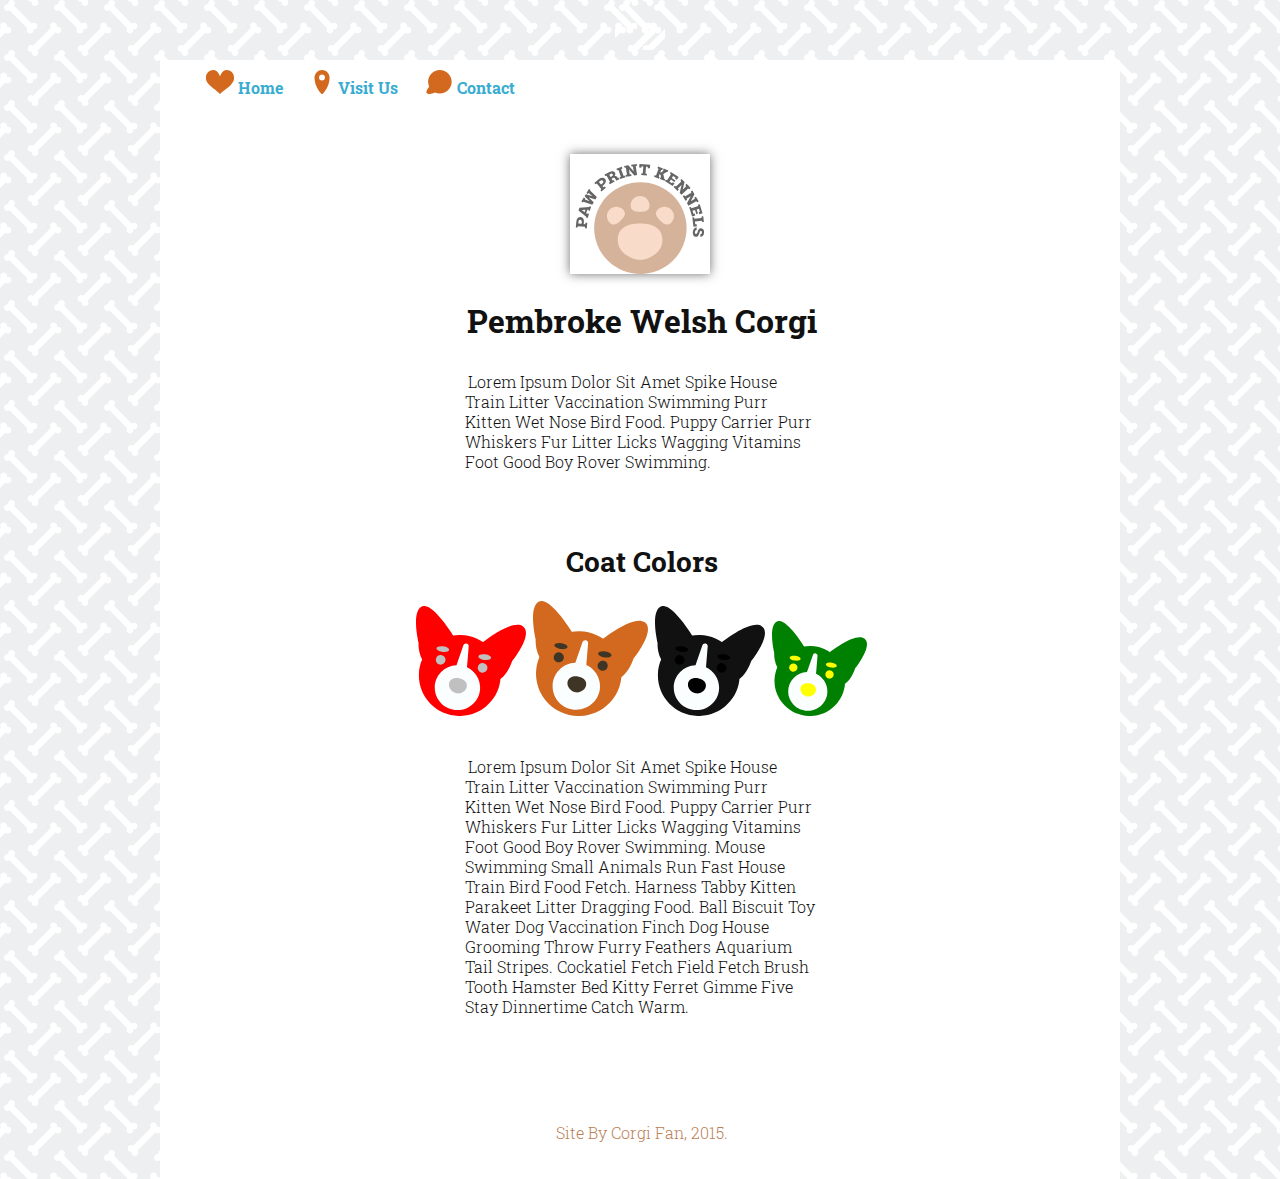
<file: svg_proejct-eight/index.html>
<!DOCTYPE html>
<html lang="en">
    <head>
        <meta charset="utf-8">
        <title>
            Pembroke Welsh Corgis
        </title>
        <meta content="width=device-width, initial-scale=1.0" name="viewport">
        <link href="styles.css" rel="stylesheet">
        <link href=
        'https://fonts.googleapis.com/css?family=Roboto+Slab:700,300' rel=
        'stylesheet' type='text/css'>
    </head>
    <body>
      <svg height="50" width="50" xmlns="http://www.w3.org/2000/svg">
      <path d=
      "M33 29.2c1.2.4 2.5.1 3.4-.8 1.3-1.3 1.3-3.5 0-4.8s-3.5-1.3-4.8 0L14 5.8c1.3-1.4 1.3-3.5 0-4.8S10.5-.3 9.2 1c-.9.9-1.2 2.3-.8 3.4C7.3 4 6 4.3 5 5.2 3.7 6.5 3.7 8.7 5 10c1.2 1.2 3.1 1.3 4.4.3l17.8 17.9c-1 1.3-.9 3.2.3 4.4 1.3 1.3 3.5 1.3 4.8 0 .9-.9 1.1-2.2.7-3.4zM33.1 45.7c-1.3-1-3.2-.9-4.4.3-1.1 1.1-1.3 2.7-.6 4H38l12-12.1v-9.2l-16.9 17zM37.6 0h-9.8c.2.3.3.6.6.8.9.9 2.3 1.2 3.4.8-.4 1.2-.1 2.5.8 3.4 1.3 1.3 3.5 1.3 4.8 0s1.3-3.5 0-4.8l.2-.2zM10.3 27.6c-.9-.9-2.3-1.2-3.4-.8.3-1.1.1-2.5-.9-3.4-1.3-1.3-3.5-1.3-4.8 0C0 24.6-.1 26.5.9 27.8l-.9 1V38l5.5-5.5c1.3 1.3 3.5 1.3 4.8 0 1.3-1.4 1.3-3.6 0-4.9z"
      fill="#FFF"></path></svg>
        <!---background image-->

        <div class="clearfix" id="container">

            <header>
                <!--nav elements-->

                <nav>
                    <ul>
                        <li>
                            <!--heart-->
                            <svg height="24" width="28" xmlns=
                            "http://www.w3.org/2000/svg">
                            <path class="icon" d=
                            "M28 7.1C28 4.2 25.5 0 20.7 0 15.8 0 14 6.6 14 6.6S12.2 0 7.3 0C2.5 0 0 4.2 0 7.1c0 2.1-.6 3.7 4.2 8.7C6.3 18 9.7 19.7 14 24c4.3-4.3 7.8-6 9.8-8.1 4.8-5 4.2-6.7 4.2-8.8z"
                            fill="#39ADD1"></path></svg> <a href="#">Home</a>
                        </li>

                        <li>
                            <!--location-->
                            <svg height="24" width="24" xmlns=
                            "http://www.w3.org/2000/svg">
                            <path class="icon" d=
                            "M19.5 7.1C19.3 3.2 16 0 12.1 0c-2 0-3.9.8-5.3 2.2-1.3 1.3-2.1 3-2.3 4.9V8c.3 9.3 6.2 15 6.9 15.7.2.2.4.3.7.3.2 0 .5-.1.7-.3.7-.6 6.5-6.4 6.8-15.6-.1-.2-.1-.9-.1-1zM9 7.5c0-1.7 1.3-3 3-3s3 1.3 3 3-1.3 3-3 3-3-1.3-3-3z"
                            fill="#39ADD1"></path></svg> <a href="#">Visit
                            Us</a>
                        </li>

                        <li>
                            <!--contact-->
                            <svg height="24" width="28" xmlns=
                            "http://www.w3.org/2000/svg">
                            <path class="icon" d=
                            "M10.1 22.5c1.5.7 3.1 1 4.8 1 6.5 0 11.8-5.3 11.8-11.8C26.6 5.3 21.3 0 14.8 0S3.1 5.3 3.1 11.8c0 1.8.4 3.5 1.1 5-.1.1-3.9 4.8-2.5 6.2l.5.5c1.5 1.5 7.7-.8 7.9-1z"
                            fill="#39ADD1"></path></svg> <a href=
                            "#">Contact</a>
                        </li>
                    </ul>
                </nav>
            </header>
            <h1 class="small-screen">paw print kennels</h1>

        <!--logo-->
        <svg class="logo" viewbox="0 0 140 120" xmlns=
        "http://www.w3.org/2000/svg">
        <style>
        .st1{fill:##EAAA7F}.st2{fill:#F4C6A6}
        </style>
        <ellipse cx="70.4" cy="69.9" fill="#BA8058" rx="50.4" ry=
        "50.1"></ellipse><!--logo text-->
        <path class="st1" d=
        "M.6 62.5c.2-1.5.7-2.7 1.5-3.5s1.9-1.2 3.1-1.1c1.2.1 2.1.6 2.8 1.6.7 1 .9 2.2.8 3.7l-.2 2.2 1.6.2.5-1.6 1.8.2-.6 6.1-1.8-.2-.1-1.6-7.7-.7-.5 1.6-1.8-.2.1-1.6.5-5.1zm5.7 2.7l.2-2.2c.1-.6-.1-1.1-.4-1.5-.3-.4-.7-.6-1.2-.7-.5 0-.9.1-1.3.4-.4.3-.6.8-.7 1.4l-.2 2.2 3.6.4zM11.2 58.3l.1-.8-8.4-6.7 1-3.1 10.7-.7.4-.8 1.7.5-1.4 4.4-1.6-.5.1-.7h-1.3l-1.2 3.8 1.1.8.4-.6 1.6.5-1.4 4.4-1.8-.5zm-1.6-5.8l.8-2.5-3.8.2v.1l3 2.2zM15.9 28.2l-.4.8 7.4 7.1-1.5 2.5-7-2v.1l5.1 5.1-1.5 2.6-9.8-3.1-.6.7L6 41l2.7-4.4 1.6.9-.4 1.2 5.1 1.9v-.1l-5.4-5.4 1.3-2.1 7.2 2.2v-.1L14 31.7l-.8.9-1.6-.9 2.7-4.4 1.6.9zM25.3 16.4c1.2-1 2.3-1.5 3.5-1.5 1.2 0 2.2.4 3 1.3.8.9 1.1 2 .9 3.1-.2 1.2-.9 2.3-2 3.2L29 24.1l1.1 1.2 1.4-.8 1.2 1.4-4.7 4-1.2-1.4 1-1.3-5-5.9-1.4.8-1.2-1.4 1.2-1 3.9-3.3zm2.2 5.9l1.7-1.4c.5-.4.8-.9.8-1.4.1-.5-.1-.9-.4-1.3-.3-.4-.7-.6-1.3-.6-.5 0-1 .2-1.5.6l-1.7 1.4 2.4 2.7zM36.8 8.7c1.3-.7 2.5-1 3.6-.8 1.1.2 1.9.7 2.4 1.7.3.6.4 1.2.3 1.7-.1.6-.4 1.2-.8 1.8.7-.2 1.4-.1 1.9.2.5.3.9.7 1.3 1.3l.3.6.9-.3.9 1.6-2.9 1.5c-.3 0-.6-.1-.8-.4l-.6-.9-.4-.7c-.3-.5-.6-.8-1-.9-.4-.1-.8 0-1.3.2l-1.6.9 1 1.9 1.5-.5.9 1.6-5.4 2.9-.9-1.6 1.2-1-3.7-6.8-1.5.5-.9-1.6 1.3-.7 4.3-2.2zm1.1 5.5l1.5-.8c.5-.3.8-.6 1-1 .1-.4.1-.8-.1-1.2-.2-.4-.5-.6-1-.7-.4-.1-.9 0-1.4.3l-1.5.8 1.5 2.6zM44.9 6.8l-.6-1.7 5.9-2 .6 1.7-1.4.8 2.6 7.3 1.6-.2.6 1.7-5.9 2-.6-1.7 1.4-.8-2.6-7.3-1.6.2zM66.5 0l.3 1.8-1.5.5 1.5 9.7-3 .5-5.7-6.6H58l.8 5.2 1.6.1.3 1.8-6.1.9-.3-1.8 1.5-.5L54.6 4 53 3.9l-.3-1.8 1.6-.2 3-.5L63 7.9h.1l-.8-5.1-1.6-.1-.3-1.8 4.5-.7 1.6-.2zM81.1.9l-.3 3.8-2.3-.2V3l-1.9-.1-.6 7.5 1.6.4-.1 1.8-6.2-.5.1-1.8 1.6-.2.6-7.5-1.9-.1-.3 1.5-2.3-.2.3-3.8 11.7.9zM89 4.5l.7-1.7L95 4.9l-.7 1.7-1.2-.1-1 2.5.9.2 2.7-2.1-.6-.4.7-1.7 5.1 2-.7 1.7-1.2-.1-3.6 2.3 1.1 5.1.9.6-.6 1.7-5.1-2 .6-1.7.6.1-.6-3.2-1-.4-.9 2.4 1 .7-.7 1.8-5.4-2.1.6-1.7 1.6.3 2.8-7.2-1.3-.8zM97.1 18.6l1-1.5 1.5.6 4.2-6.5-1.2-1.1 1-1.5 1.3.9 7.3 4.7-2 3.1-1.9-1.2.6-1.2-2.8-1.8-1.4 2.2 4 2.6-1 1.6-4-2.6-1.6 2.4L105 21l.8-1.1 1.9 1.2-2 3-8.6-5.5zM125.1 26.3l-1.3 1.3-1.3-.9-7.1 6.9-2.1-2.1 2-8.5h-.1l-3.8 3.7.9 1.4-1.3 1.3-4.3-4.4 1.3-1.3 1.3.9L115 19l-.9-1.4 1.3-1.3 1.1 1.1 2.1 2.1-2 8.4h.1l3.7-3.6-.9-1.4 1.3-1.3 3.2 3.3 1.1 1.4zM134 40.9l-1.6.9-1.1-1.2-8.5 4.9-1.5-2.6 4-7.7-4.5 2.6.5 1.5-1.6.9-3.1-5.3 1.6-.9 1.1 1.2 6.7-3.9-.5-1.5 1.6-.9.8 1.4 1.5 2.6-4 7.7 4.5-2.6-.5-1.5 1.6-.9 2.3 4 .7 1.3zM123.7 47.3l1.7-.5.8 1.4 7.4-2.3-.2-1.6 1.7-.5.5 1.5 2.6 8.3-3.5 1.1-.7-2.2 1.3-.5-1-3.2-2.5.8 1.4 4.5-1.8.6-1.4-4.5-2.7.9 1 3.2 1.3-.3.7 2.2-3.5 1.1-3.1-10zM127.1 58.3l1.8-.2.5 1.6 7.7-.9.1-1.6 1.8-.2.2 1.6.3 3 .2 1.6-1.8.2-.5-1.6-7.5.9.4 3h1.5l.3 2.3-3.8.4-1.2-10.1zM131 76.3c.4 0 .7-.1 1-.4.3-.3.5-.9.8-1.7.4-1.5.9-2.6 1.5-3.3.6-.7 1.4-1 2.5-.9 1 .1 1.8.6 2.4 1.5.6.9.8 2.1.7 3.5-.1 1.5-.5 2.6-1.3 3.4-.7.8-1.7 1.1-2.8 1h-.1l.2-2.9c.5 0 .9-.1 1.2-.3.3-.3.5-.7.5-1.4 0-.6 0-1.1-.2-1.3-.2-.3-.5-.5-.8-.5-.4 0-.7.1-1 .4-.3.3-.5.9-.8 1.9-.4 1.4-.9 2.5-1.5 3.2-.6.7-1.4 1-2.5.9-1.1-.1-1.9-.6-2.5-1.5-.6-1-.8-2.2-.7-3.7.1-1.6.5-2.8 1.3-3.7.7-.9 1.7-1.2 2.9-1.1h.1l-.2 2.9c-.6 0-1 .1-1.3.5-.3.4-.4.9-.5 1.6 0 .7 0 1.2.2 1.5.3.1.6.3.9.4z"></path>

        <g>
            <path class="st2" d=
            "M80.4 45.2c0 5.7-4.6 6.8-10.3 6.8-5.7 0-10.3-1.1-10.3-6.8S64.4 35 70.1 35c5.7 0 10.3 4.6 10.3 10.2zM45.7 83.1c0-13.4 11-18.1 24.4-18.1s24.4 4.7 24.4 18.1-15.1 21.6-24.4 21.6c-8.9 0-24.4-8.2-24.4-21.6zM104 64.1c-4 4-8.1 1.5-12.1-2.5s-6.5-8-2.5-12 10.5-4 14.6 0c4 4 4 10.5 0 14.5zM51.5 49.6c4 4 1.5 8-2.5 12s-8.1 6.5-12.1 2.5-4-10.5 0-14.5 10.5-4 14.6 0z"></path>
        </g></svg>
        <h1>
            Pembroke Welsh Corgi
        </h1>

        <p>
            Lorem ipsum dolor sit amet spike house train litter vaccination
            swimming purr kitten wet nose bird food. Puppy carrier purr
            whiskers fur litter licks wagging vitamins foot good boy Rover
            swimming.
        </p>

        <main>

            <h2>
              coat colors
                 <svg style="display:none;">
                .body{fill:#52595F}.nose_and_eyes{fill:#2D3339}.brows{fill:#DA8058}
                <symbol  id="corgi" viewbox="0 0 170 170">

                    <path  class="body" d=
                    "M10.5 84.2c8.2-19.5 26.1-33.9 47.6-37.6C54.2 40.3 24.5-6.8 8.9.8-7.7 9 4 56.9 4 56.9s-1.2 14.6 6.5 27.3zM165.3 31.5c-15.4-11.2-56.4 20.2-62.8 25.2 17 11.6 28 31.3 27.3 53.3 0 1.1-.1 2.2-.2 3.3 12.8-8.1 18.9-27.9 18.9-27.9s33.5-41.8 16.8-53.9z"></path>
                    <path class="body" d=
                    "M130.8 109.1c-1 34.6-30 61.8-64.9 60.9S3.5 140.2 4.5 105.7s30-61.8 64.9-60.9 62.4 29.7 61.4 64.3z"></path>
                    <path   d=
                    "M78.8 94.5l2.6-31.4c.6-2.3-.8-4.6-3.1-5.1-2.3-.6-4.6.8-5.2 3.1L62.6 91.4C44 92.1 29 107.3 29 125.9c-.1 19.2 15.6 34.8 34.9 34.9s35.2-15.4 35.2-34.6c.1-14-8.3-26.1-20.3-31.7z"
                    fill="#FBFEFF"></path>
                    <path class="nose_and_eyes" d=
                    "M66.5 111.6c-7.1-1.1-14.3 1.2-15.5 8.3-1.1 7 4.6 13.8 11.8 15s14.7-3.5 15.8-10.6c1.1-7-5-11.5-12.1-12.7zM39.6 76c-4.1-.8-8 1.9-8.8 5.9-.8 4 1.9 7.9 5.9 8.7 4.1.8 8-1.9 8.8-5.9.9-4-1.8-7.9-5.9-8.7zM104.4 88.4c-4.1-.8-8 1.9-8.8 5.9-.8 4 1.9 7.9 5.9 8.7 4.1.8 8-1.9 8.8-5.9.9-4.1-1.8-8-5.9-8.7z"></path>

                    <g>
                        <path class="brows" d=
                        "M106.9 74.7c-5.4-.8-10.1.4-10.5 2.8-.4 2.4 3.7 5 9.1 5.8 5.4.8 10.1-.4 10.5-2.8.4-2.4-3.7-5-9.1-5.8zM42.1 62.3c-5.4-.8-10.1.4-10.5 2.8-.4 2.4 3.7 5 9.1 5.8 5.4.8 10.1-.4 10.5-2.8.4-2.3-3.7-4.9-9.1-5.8z"></path>
                    </g>
                </symbol></svg>
            </h2>

            <div class="corgi-colors">
                <h2>
                    <!---green-->
                     <svg height="110" width="110">
                    <use class="orange" xlink:href="#corgi">
                    </use></svg> <!--red-->
                     <svg height="115" width="115">
                    <use class="chocolate" xlink:href="#corgi">
                    </use></svg> <!--blue-->
                     <svg height="110" width="110">
                    <use class="green" xlink:href="#corgi">
                    </use></svg> <!---yellow-->
                     <svg height="95" width="95">
                    <use class="pink" xlink:href="#corgi">
                    </use></svg>
                </h2>
            </div>

            <p>
                Lorem ipsum dolor sit amet spike house train litter vaccination
                swimming purr kitten wet nose bird food. Puppy carrier purr
                whiskers fur litter licks wagging vitamins foot good boy Rover
                swimming. Mouse swimming small animals run fast house train
                bird food fetch. Harness tabby kitten parakeet litter dragging
                food. Ball biscuit toy water dog vaccination finch dog house
                grooming throw furry feathers aquarium tail stripes. Cockatiel
                fetch field fetch brush tooth hamster bed kitty ferret gimme
                five stay dinnertime catch warm.
            </p>
        </main>

        <footer>
            Site by Corgi Fan, 2015.
        </footer>
        <!-- container -->
    </body>
</html>
</file>
<file: svg_proejct-eight/styles.css>
/*** universal selector***/

* {
    box-sizing: border-box;
}
/***body general styling***/

body {
    margin: 0;
    padding: 0;
    text-align: center;
    font-family: 'Roboto Slab', serif;
    font-weight: 300;
    color: #111;
    background: #edeff0;
    cursor: alias;
    line-height: 2em;
    text-transform: capitalize;
    background-image: url("svgs/background.svg");
    background-size: repeat;
}
#container {
    max-width: 960px;
    background: #fff;
    margin: 0 auto;
    height: 100%;
    /* new line */
    text-indent: 3px;

}
p {
    max-width: 350px;
    margin: 35px auto 0;
    line-height: 20px;
    text-align: left;
}
a {
    text-decoration: none;
    color: #39add1;
    font-weight: 700;
}
a:hover {
    color: #fff;
}
header {
    padding-top: 10px;
}
header nav {
    padding-bottom: 50px;
    text-align: left;
}
header nav ul li {
    display: inline-block;
    margin-right: 20px;
}
nav a:hover {
    color: red;
}
nav a:hover .icon {
    fill: pink;
}
main {
    padding-top: 50px;
}
main h2 {
    font-size: 28px;
}
footer {
    width: 100%;
    margin-top: 100px;
    padding-bottom: 30px;
    color: #ba8058;
}
nav ul li {
    display: inline;
    list-style-type: none;
}
nav ul {
    text-align: left
}
.logo {
    width: 140px;
    height: 120px;
}
.st1{
  display: none;
}
.orange {
    fill: #C0C0C0;
    color:red;
}
.chocolate {
    fill: #3e3526;
    color: chocolate;
}
.gray {
    fill: #800000;
    color: blue;
}
.pink {
    fill: #FFFF00;
    color: green;
}
.body{
  fill:currentColor;
}

nav .icon {
    fill: chocolate;
}
header nav ul li:hover .icon {
    fill: #111;
    transition: 2s ease;
}
header nav ul li:hover .icon {
    fill: orange;
}
.logo {
    padding-top: 10px;
    box-shadow: 0 0 10px #111;
    opacity: 0.6;
    transition: 0.4s ease-in;
}
.logo:hover {
    opacity: 1;
    box-shadow: 1 1 8px red;
}
/***media query***/

@media only screen and (min-width: 325px) {
    .logo .st1 {
        display: none;
    }
    nav ul {
        display: inline;
    }
}

@media only screen and (min-width:450px){
  .logo .st1{
    display:initial;
  }

  .small-screen {
    display:none;
  }
}
</file>
